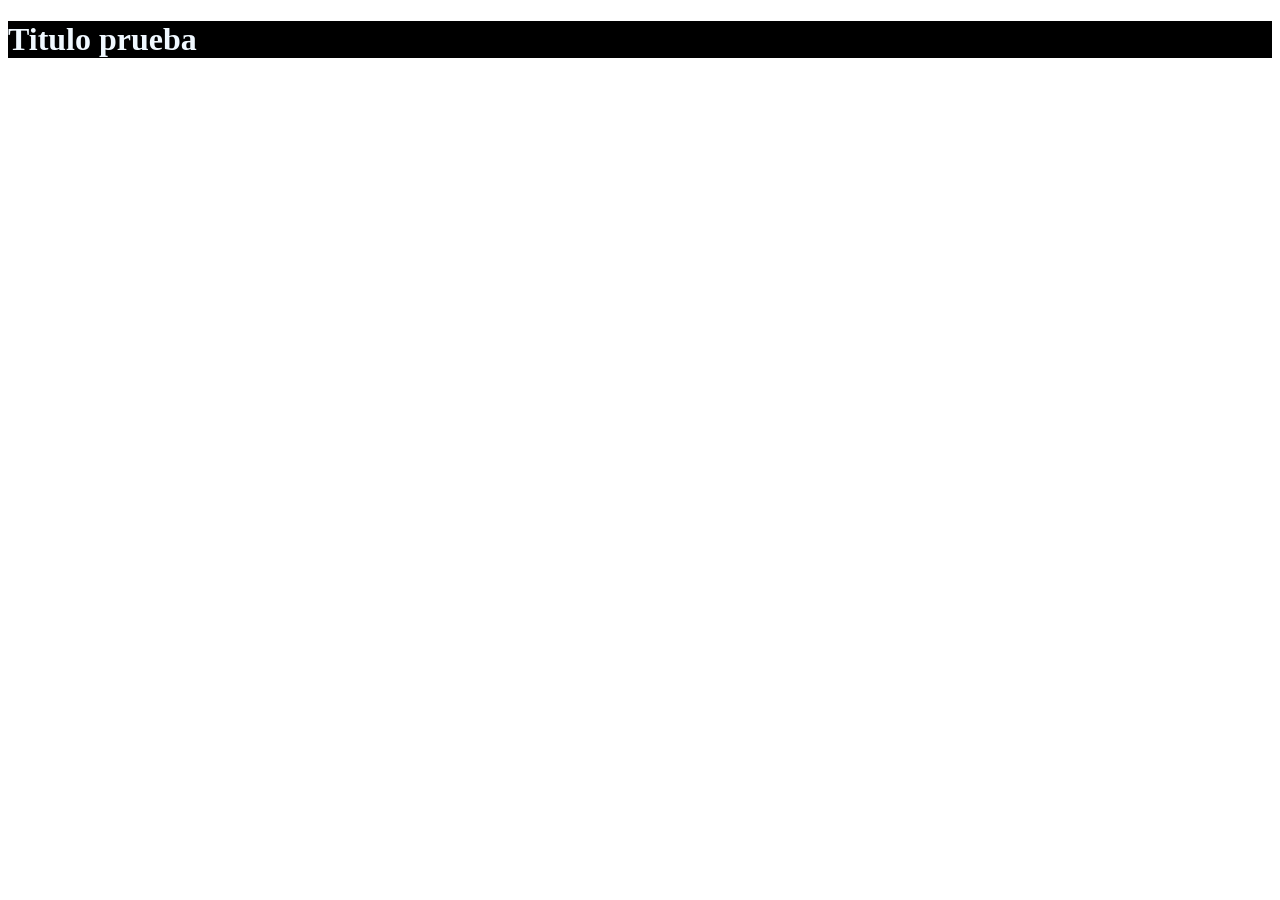
<file: HTML/clase_02/index.html>
<!DOCTYPE html>
<html lang="en">
<head>
    <meta charset="UTF-8">
    <meta name="viewport" content="width=device-width, initial-scale=1.0">
    <title>Primer pagina con Css</title>
    <link rel="stylesheet" href="page.css">
</head>
<body>
<h1>
    Titulo prueba
</h1>
    
</body>
</html>
</file>
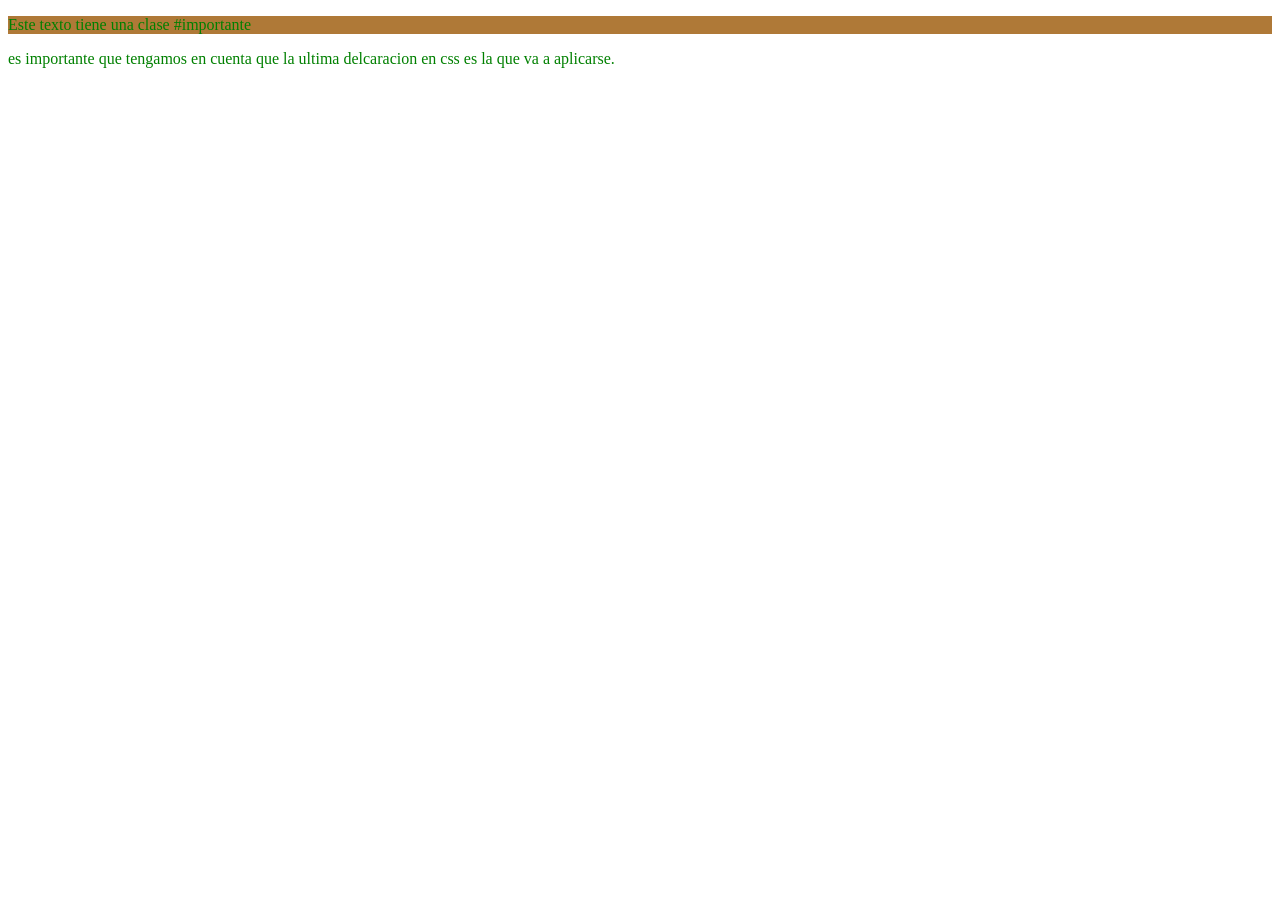
<file: CSS/Clase_03/ID/index.html>
<!DOCTYPE html>
<html lang="en">
<head>
    <meta charset="UTF-8">
    <meta name="viewport" content="width=device-width, initial-scale=1.0">
    <title>ID</title>
    <link rel="stylesheet" href="style.css">
</head>
<body>
    <P class="importante" class="destacado">
        Este texto tiene una clase #importante

    </P>
    <p>
        es importante que tengamos en cuenta que la ultima delcaracion en css es la que va a aplicarse.
    </p>
</body>
</html>
</file>
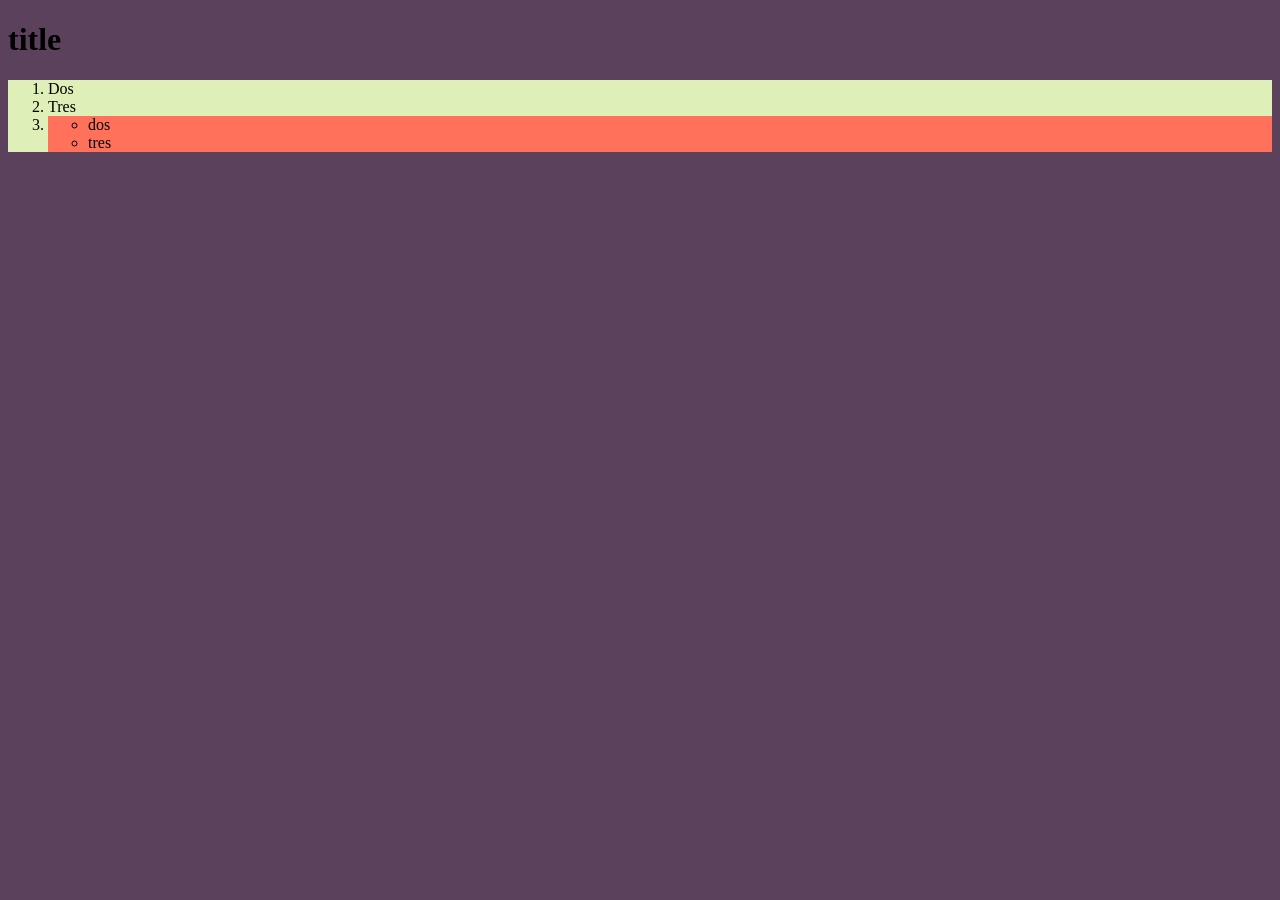
<file: HTML/clase_02/herencia/index.html>
<!DOCTYPE html>
<html lang="en">
<head>
    <meta charset="UTF-8">
    <meta name="viewport" content="width=device-width, initial-scale=1.0">
    <title>Herencias</title>
    <link rel="stylesheet" href="style.css">
</head>
<body>
    <h1>title</h1>
    <ol>
        <li>Dos</li>
        <li>Tres</li>
        <li>
            <Ul>
                <li>dos</li>
                <li>tres</li>
            </Ul>
        </li>
    </ol>

</body>
</html>
</file>
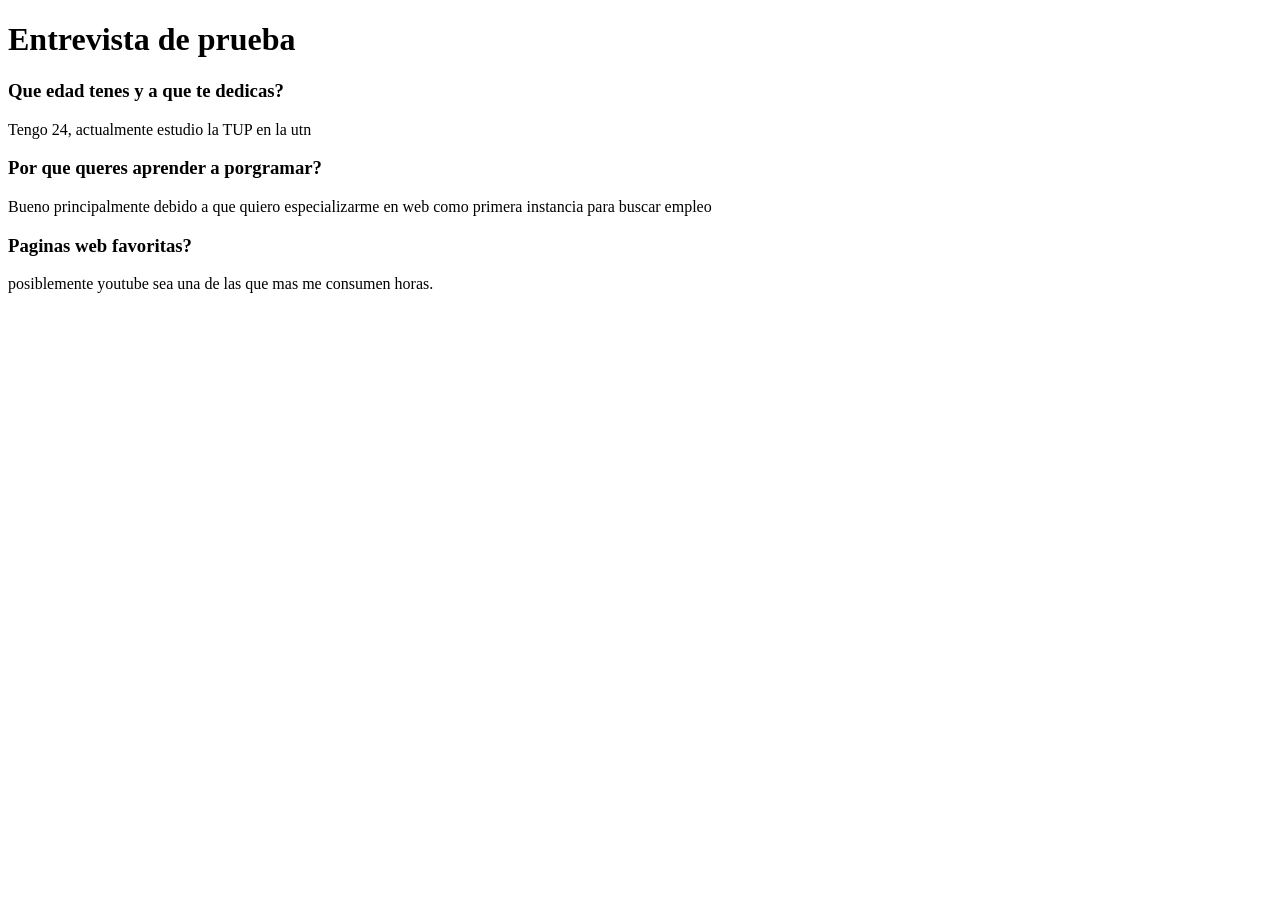
<file: HTML/clase_01/01index.html>
<!DOCTYPE html>
<html lang="en">
<head>
    <meta charset="UTF-8">
    <meta name="viewport" content="width=device-width, initial-scale=1.0">
    <title>Primer prueba</title>
</head>
<body>
    <h1>Entrevista de prueba</h1>

    <h3>Que edad tenes y a que te dedicas?</h3>
     <p>Tengo 24, actualmente estudio la TUP en la utn</p>
    <h3>Por que queres aprender a porgramar?</h3>
     <p>Bueno principalmente debido a que quiero especializarme en web como primera instancia para buscar empleo</p>
    <h3>Paginas web favoritas?</h3>
     <p>posiblemente youtube sea una de las que mas me consumen horas.</p>
</body>
</html>
</file>
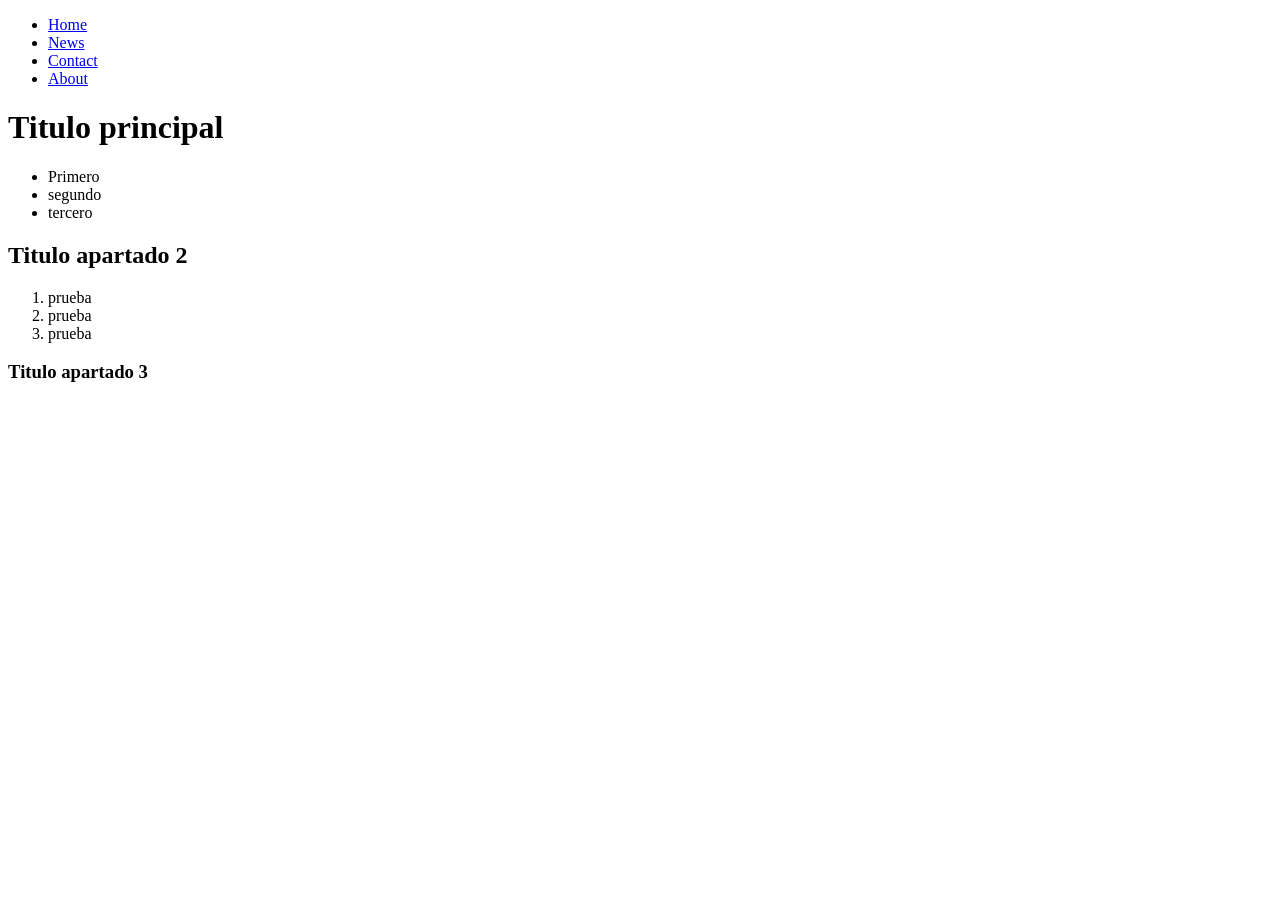
<file: HTML/clase_01/03desafio.html>
<!DOCTYPE html>
  <html lang="en">
  <head>
    <meta charset="UTF-8">
    <meta name="viewport" content="width=device-width, initial-scale=1.0">
    <title>Desafio 1</title>
  </head>
  <body>
    <ul>
 <li><a href="default.asp">Home</a></li>
 <li><a href="news.asp">News</a></li>
 <li><a href="contact.asp">Contact</a></li>
 <li><a href="about.asp">About</a></li>
</ul>
<h1>Titulo principal</h1>
<ul>
    <li>Primero</li>
    <li>segundo</li>
    <li>tercero</li>
</ul>
<h2>Titulo apartado 2</h2>
<ol>
    <li>prueba</li>
    <li>prueba</li>
    <li>prueba</li>
</ol>
<h3>Titulo apartado 3</h3>
  </body>
  </html>
</file>
<file: HTML/clase_02/page.css>
h1{
    color: aliceblue;
    font-family: Verdana;
    background-color: black;
}
em{
    font-size: larger;
}
</file>
<file: CSS/Clase_03/ID/style.css>
.importante {
    background-color: rgb(175, 121, 55);
}
p {
    color: green ;
}
</file>
<file: HTML/clase_02/herencia/style.css>
body {
    background-color: #5C415D;
}
ol{
   background-color: #DEEFB7;
}
ul {
    background-color: #ff715b;
}
</file>
